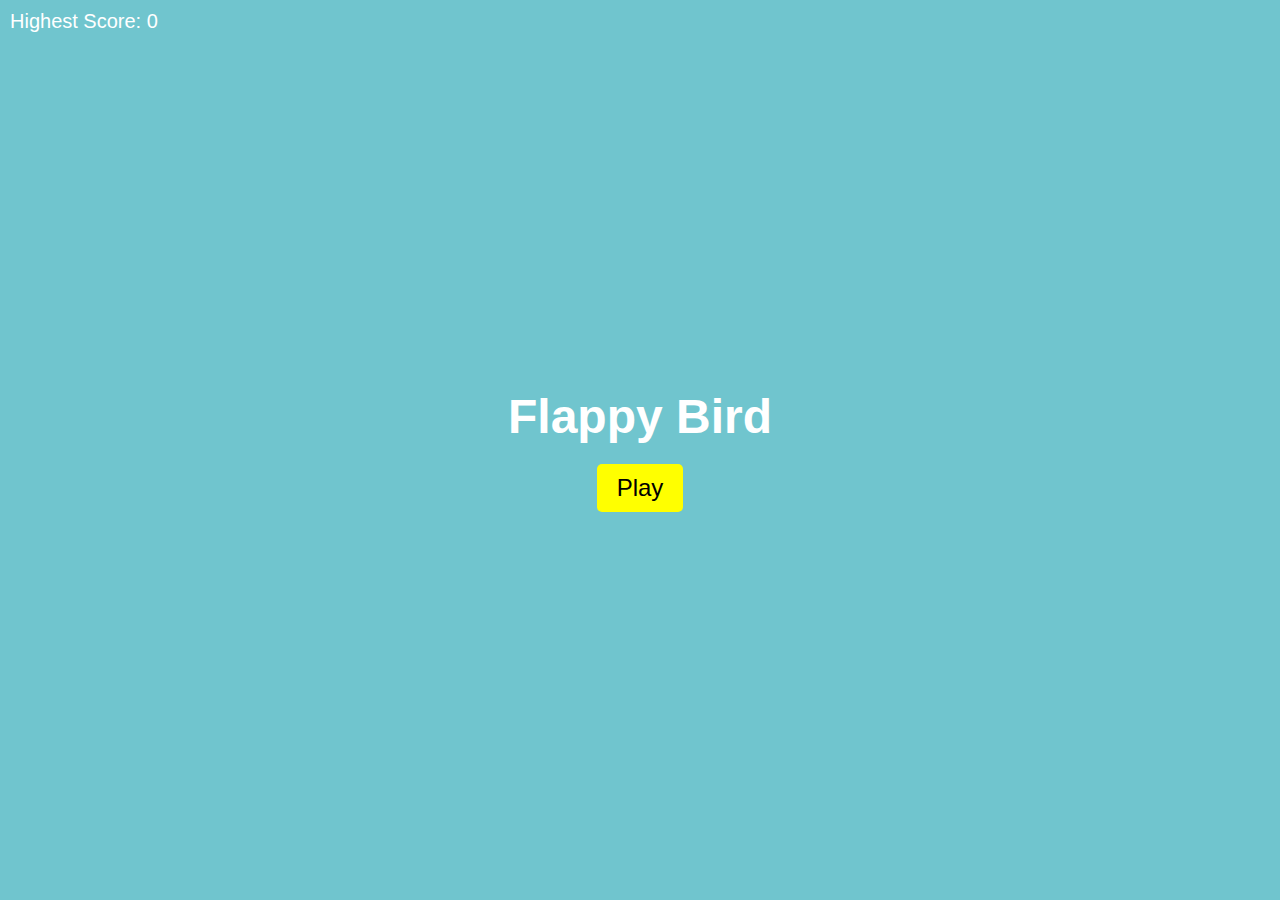
<file: index.html>
<!DOCTYPE html>
<html lang="en">
<head>
  <meta charset="UTF-8">
  <meta name="viewport" content="width=device-width, initial-scale=1.0">
  <title>Flappy Bird</title>
  <link rel="stylesheet" href="krump.css"> <!-- Linked to krump.css -->
</head>
<body>
  <div class="home-screen">
    <div id="highest-score">Highest Score: 0</div>
    <h1>Flappy Bird</h1>
    <button id="play-button">Play</button>
  </div>
  <div class="game-container">
    <div id="bird"></div>
    <div id="score">Score: 0</div>
    <div id="game-over">
      <h2>GAME OVER</h2>
      <p id="final-score">Score: 0</p>
      <button id="play-again-button">Play Again</button>
    </div>
  </div>
  <script src="System.js"></script> <!-- Linked to System.js -->
</body>
</html>
</file>
<file: krump.css>
* {
  margin: 0;
  padding: 0;
  box-sizing: border-box;
}

body {
  display: flex;
  justify-content: center;
  align-items: center;
  height: 100vh;
  background-color: #70c5ce;
  font-family: Arial, sans-serif;
}

.home-screen {
  text-align: center;
}

#highest-score {
  position: absolute;
  top: 10px;
  left: 10px;
  font-size: 20px;
  color: white;
}

.home-screen h1 {
  font-size: 48px;
  color: white;
  margin-bottom: 20px;
}

.home-screen button {
  padding: 10px 20px;
  font-size: 24px;
  background-color: yellow;
  border: none;
  border-radius: 5px;
  cursor: pointer;
}

.game-container {
  position: relative;
  width: 400px;
  height: 600px;
  background-color: #70c5ce;
  border: 2px solid #000;
  overflow: hidden;
  display: none; /* Hide the game container initially */
}

#bird {
  position: absolute;
  top: 50%;
  left: 50px;
  width: 40px;
  height: 40px;
  background-color: yellow;
  border-radius: 50%;
}

.pipe {
  position: absolute;
  width: 60px;
  background-color: #5fff09; /* Light green color */
  border: 2px solid #000; /* Thin black border */
}

#score {
  position: absolute;
  top: 10px;
  right: 10px;
  font-size: 24px;
  color: white;
  z-index: 10; /* Ensure score is above pipes */
}

#game-over {
  position: absolute;
  top: 50%;
  left: 50%;
  transform: translate(-50%, -50%);
  text-align: center;
  display: none; /* Hide initially */
  z-index: 10; /* Ensure game-over screen is above pipes */
}

#game-over h2 {
  font-size: 36px;
  color: white;
  margin-bottom: 20px;
}

#game-over p {
  font-size: 24px;
  color: white;
  margin-bottom: 20px;
}

#game-over button {
  padding: 10px 20px;
  font-size: 24px;
  background-color: yellow;
  border: none;
  border-radius: 5px;
  cursor: pointer;
  }
</file>
